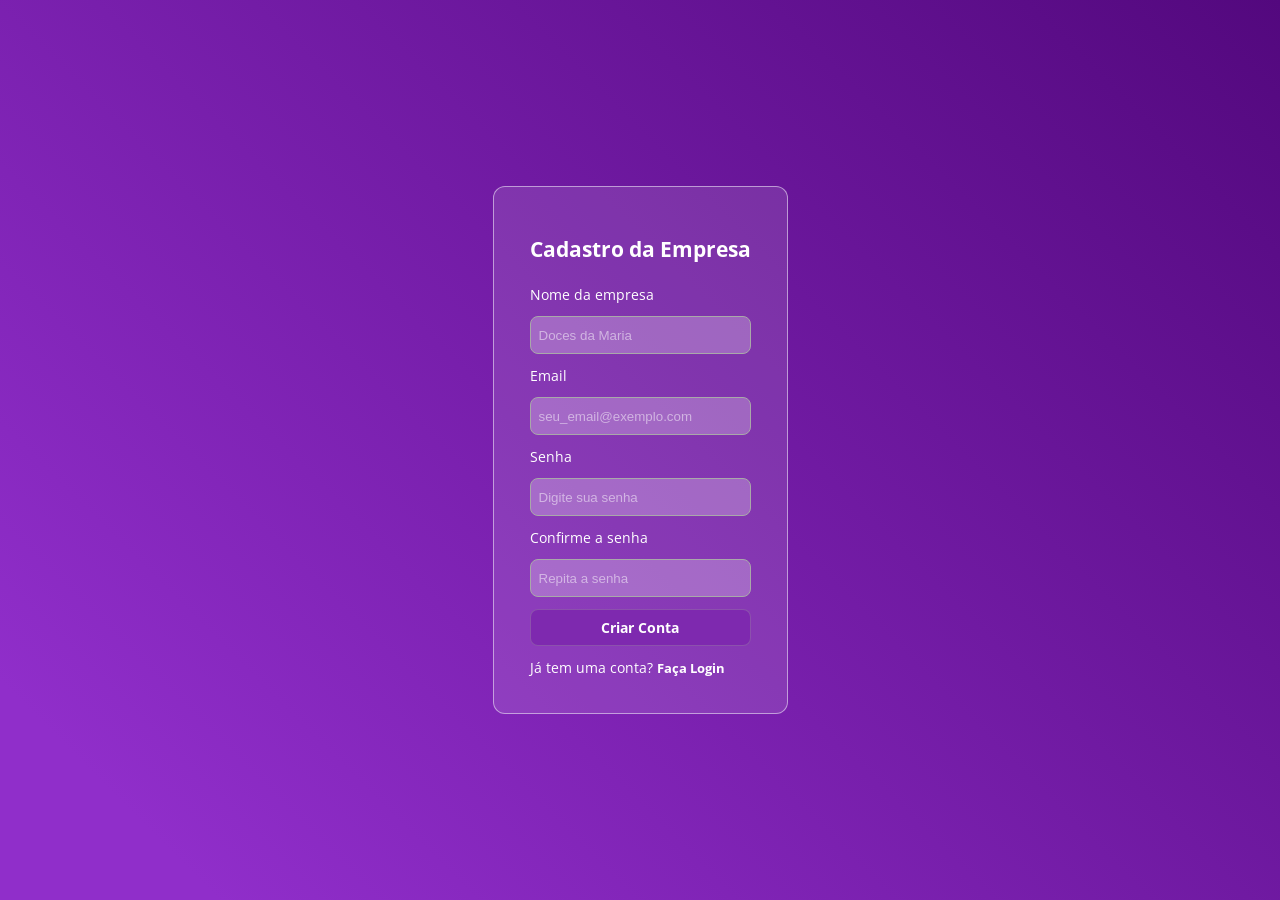
<file: cadastro.html>
<!DOCTYPE html>
<html lang="pt-br">
<head>
    <meta charset="UTF-8">
    <meta name="viewport" content="width=device-width, initial-scale=1.0">
    <title>Cadastro</title>
    <link rel="stylesheet" href="estilos/cadastro.css">
</head>
<body>
    <main>
        <form action="calculadora.html" method="post" autocomplete="on"></form>
            <h1>Cadastro da Empresa</h1>

            <!-- Informações da empresa -->
            <p><label for="inome">Nome da empresa</label></p>
            <input type="text" name="nome" id="inome" placeholder="Doces da Maria" required>

            <!-- EMAIL -->
            <p><label for="iemail">Email</label></p>
            <input type="email" name="email" id="iemail" placeholder="seu_email@exemplo.com">

            <!-- SENHA -->
            <p><label for="isenha">Senha</label></p>
            <input type="password" name="senha" id="isenha" maxlength="12" minlength="5" placeholder="Digite sua senha" required>

            <p><label for="confirmsenha">Confirme a senha</label></p>
            <input type="password" name="confirmsenha" id="iconfirmsenha" placeholder="Repita a senha">

            <!-- ENVIAR -->
            <a href="./home.html" id="enviar">Criar Conta</a>
            <p>Já tem uma conta? <a href="./login.html">Faça Login</a></p>
        </form>
    </main>
</body>
</html>
</file>
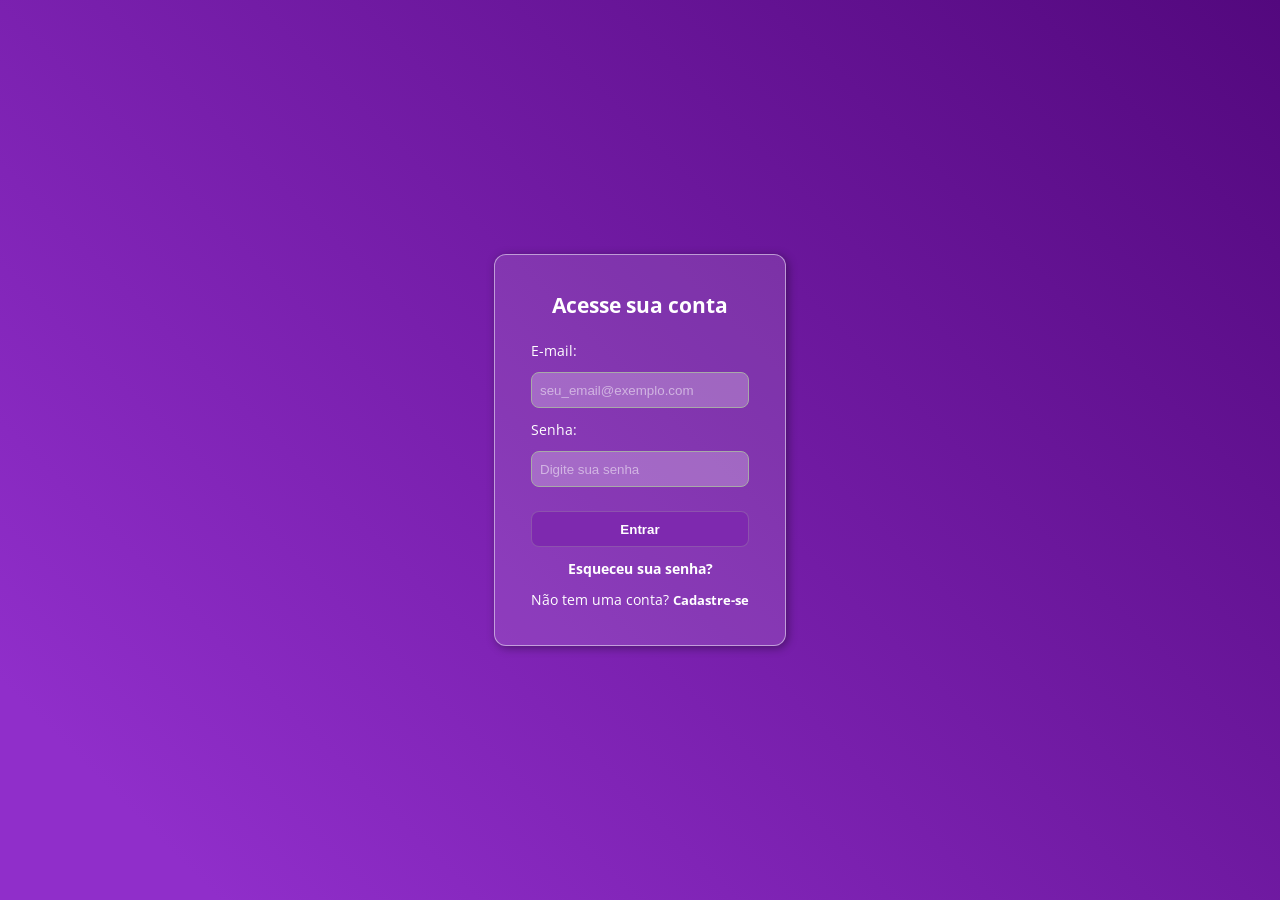
<file: login.html>
<!DOCTYPE html>
<html lang="pt-br">
    <head>
        <meta charset="UTF-8">
        <meta name="viewport" content="width=device-width, initial,scale 1.0">
        <title>Login</title>
        <link rel="stylesheet" href="estilos/login.css">
    </head>
    <body>
        <main>
            <form autocomplete="on">
                <h1>Acesse sua conta</h1>

                <!-- EMAIL -->
                <p><label for="iemail">E-mail:</label></p>
                <input type="email" name="email" id="iemail" placeholder="seu_email@exemplo.com" required >

                <!-- SENHA -->
                <p><label for="isenha">Senha:</label></p>
                <input type="password" name="senha" id="isenha" maxlength="12" minlength="5" placeholder="Digite sua senha" required>
                <p id="recado"></p>

                <!-- ENVIAR -->
                <input type="submit" value="Entrar" onclick="logar(); return false">

                <a href="./recuperarsenha.html">Esqueceu sua senha?</a>
                <p>Não tem uma conta? <a href="./cadastro.html">Cadastre-se</a></p>
            </form>
        </main>
        <script>
            function logar(){
                var email = document.getElementById('iemail').value
                var senha = document.getElementById('isenha').value
                var recado = document.getElementById('recado')

                if (email == "admin@empresa.com" && senha == "1234"){
                    location.href="home.html";
                }else{
                    recado.innerText = 'E-mail ou senha incorretos.'
                }
            }
        </script>
    </body>
</html>
</file>
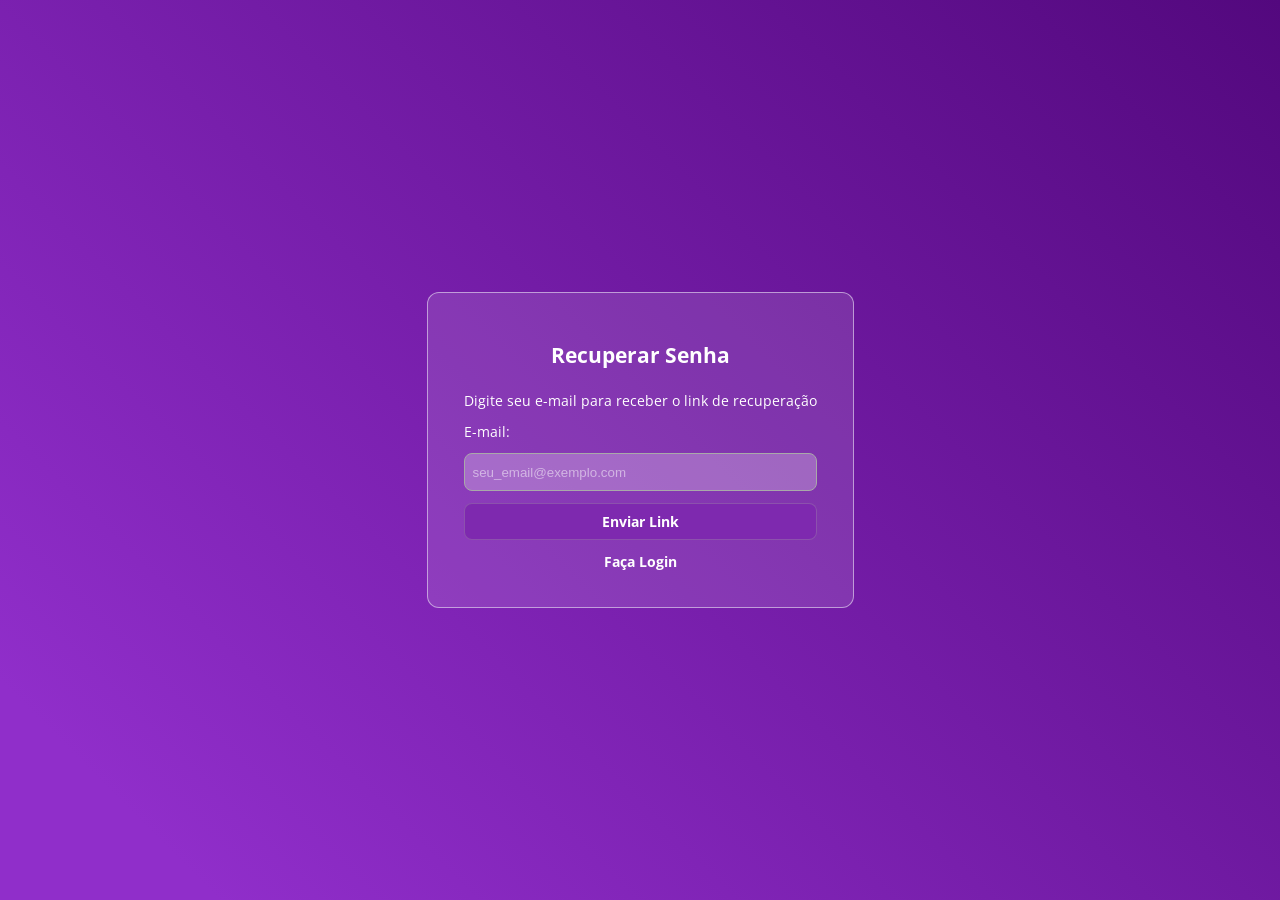
<file: recuperarsenha.html>
<!DOCTYPE html>
<html lang="pt-br">
<head>
    <meta charset="UTF-8">
    <meta name="viewport" content="width=device-width, initial-scale=1.0">
    <title>Recupere a Senha</title>
    <link rel="stylesheet" href="estilos/recuperarsenha.css">
</head>
<body>
    <main>
        <form action="" method="post" autocomplete="on"></form>
            <h1>Recuperar Senha</h1>
            <p>Digite seu e-mail para receber o link de recuperação</p>

            <!-- EMAIL -->
            <p><label for="iemail">E-mail:</label></p>
            <input type="email" name="email" id="iemail" placeholder="seu_email@exemplo.com" required>

            <!-- ENVIAR -->
            <a href="./login.html" id="enviar">Enviar Link</a>
            <a href="./login.html">Faça Login</a>
        </form>
    </main>
</body>
</html>
</file>
<file: estilos/cadastro.css>
@charset "UTF-8";
@import url('https://fonts.googleapis.com/css2?family=Open+Sans:ital,wght@0,300..800;1,300..800&display=swap');

*{
    margin: 0;
}

body{
    height: 100vh;
    font-family: 'Open Sans', sans-serif;
    background-image: linear-gradient(45deg, #902ECA 10%, #53087e);

    display: flex;
    justify-content: center;
    align-items: center;
    flex-flow:row nowrap;
}

main{
    background-color: #ffffff1e;
    color: white;
    padding: 36px;
    border: 1px solid #e5daf09f;
    border-radius: 12px;

    display: flex;
    flex-flow: column nowrap;
    gap: 12px;
}


h1{
    font-size: 1.3em;
    text-align: center;
    margin-bottom: 10px;
}


input[type=email], input[type=password], input[type=text] {
    background-color:#ffffff3f;
    border: 1px solid #a9a9a9;
    border-radius: 8px;
    height: 36px;
    padding: 0 8px;
}

input[type=email]::placeholder, input[type=password]::placeholder, input[type=text]::placeholder{
    color: rgba(255, 255, 255, 0.5);
}

#enviar{
    background-color: #7e29af;
    border-radius: 8px;
    padding: 8px;
    border: 1px solid #a9a9a950;
}

#enviar:hover{
    background-color: #53087e;
}

a{
    color: white;
    text-decoration: none;
    font-weight: bold;
    font-size:0.9em;
    text-align: center;
}

p{
    font-size:0.9em;
}
</file>
<file: estilos/login.css>
@charset "UTF-8";
@import url('https://fonts.googleapis.com/css2?family=Open+Sans:ital,wght@0,300..800;1,300..800&display=swap');

*{
    margin: 0;
    box-sizing: border-box;
}

body{
    height: 100vh;
    font-family: 'Open Sans', sans-serif;
    background-image: linear-gradient(45deg, #902ECA 10%, #53087e);

    display: flex;
    justify-content: center;
    align-items: center;
    flex-flow:row nowrap;
}

form{
    background-color: #ffffff1e;
    color: white;
    padding: 36px;
    border: 1px solid #e5daf09f;
    border-radius: 12px;
    box-shadow: 2px 2px 10px rgba(0, 0, 0, 0.377);

    display: flex;
    flex-flow: column nowrap;
    gap: 12px;
}


h1{
    font-size: 1.3em;
    text-align: center;
    margin-bottom: 10px;
}


input[type=email], input[type=password] {
    background-color:#ffffff3f;
    border: 1px solid #a9a9a9;
    border-radius: 8px;
    height: 36px;
    padding: 0 8px;
}

input[type=email]::placeholder, input[type=password]::placeholder{
    color: rgba(255, 255, 255, 0.5);
}

input[type=submit]{
    background-color: #7e29af;
    color: white;
    font-weight: 600;
    height: 36px;
    border-radius: 8px;
    padding: 8px;
    border: 1px solid #adacac50;
}

input[type=submit]:hover{
    background-color: #53087e;
}

a{
    color: white;
    text-decoration: none;
    font-weight: bold;
    font-size:0.9em;
    text-align: center;
}

p{
    font-size:0.9em;
}
</file>
<file: estilos/recuperarsenha.css>
@charset "UTF-8";
@import url('https://fonts.googleapis.com/css2?family=Open+Sans:ital,wght@0,300..800;1,300..800&display=swap');

*{
    margin: 0;
}

body{
    height: 100vh;
    font-family: 'Open Sans', sans-serif;
    background-image: linear-gradient(45deg, #902ECA 10%, #53087e);

    display: flex;
    justify-content: center;
    align-items: center;
    flex-flow:row nowrap;
}

main{
    background-color: #ffffff1e;
    color: white;
    padding: 36px;
    border: 1px solid #e5daf09f;
    border-radius: 12px;

    display: flex;
    flex-flow: column nowrap;
    gap: 12px;
}


h1{
    font-size: 1.3em;
    text-align: center;
    margin-bottom: 10px;
}


input[type=email] {
    background-color:#ffffff3f;
    border: 1px solid #a9a9a9;
    border-radius: 8px;
    height: 36px;
    padding: 0 8px;
}

input[type=email]::placeholder{
    color: rgba(255, 255, 255, 0.5);
}

#enviar{
    background-color: #7e29af;
    border-radius: 8px;
    padding: 8px;
    border: 1px solid #a9a9a950;
}

#enviar:hover{
    background-color: #53087e;
}

a{
    color: white;
    text-decoration: none;
    font-weight: bold;
    font-size:0.9em;
    text-align: center;
}

p{
    font-size:0.9em;
}
</file>
